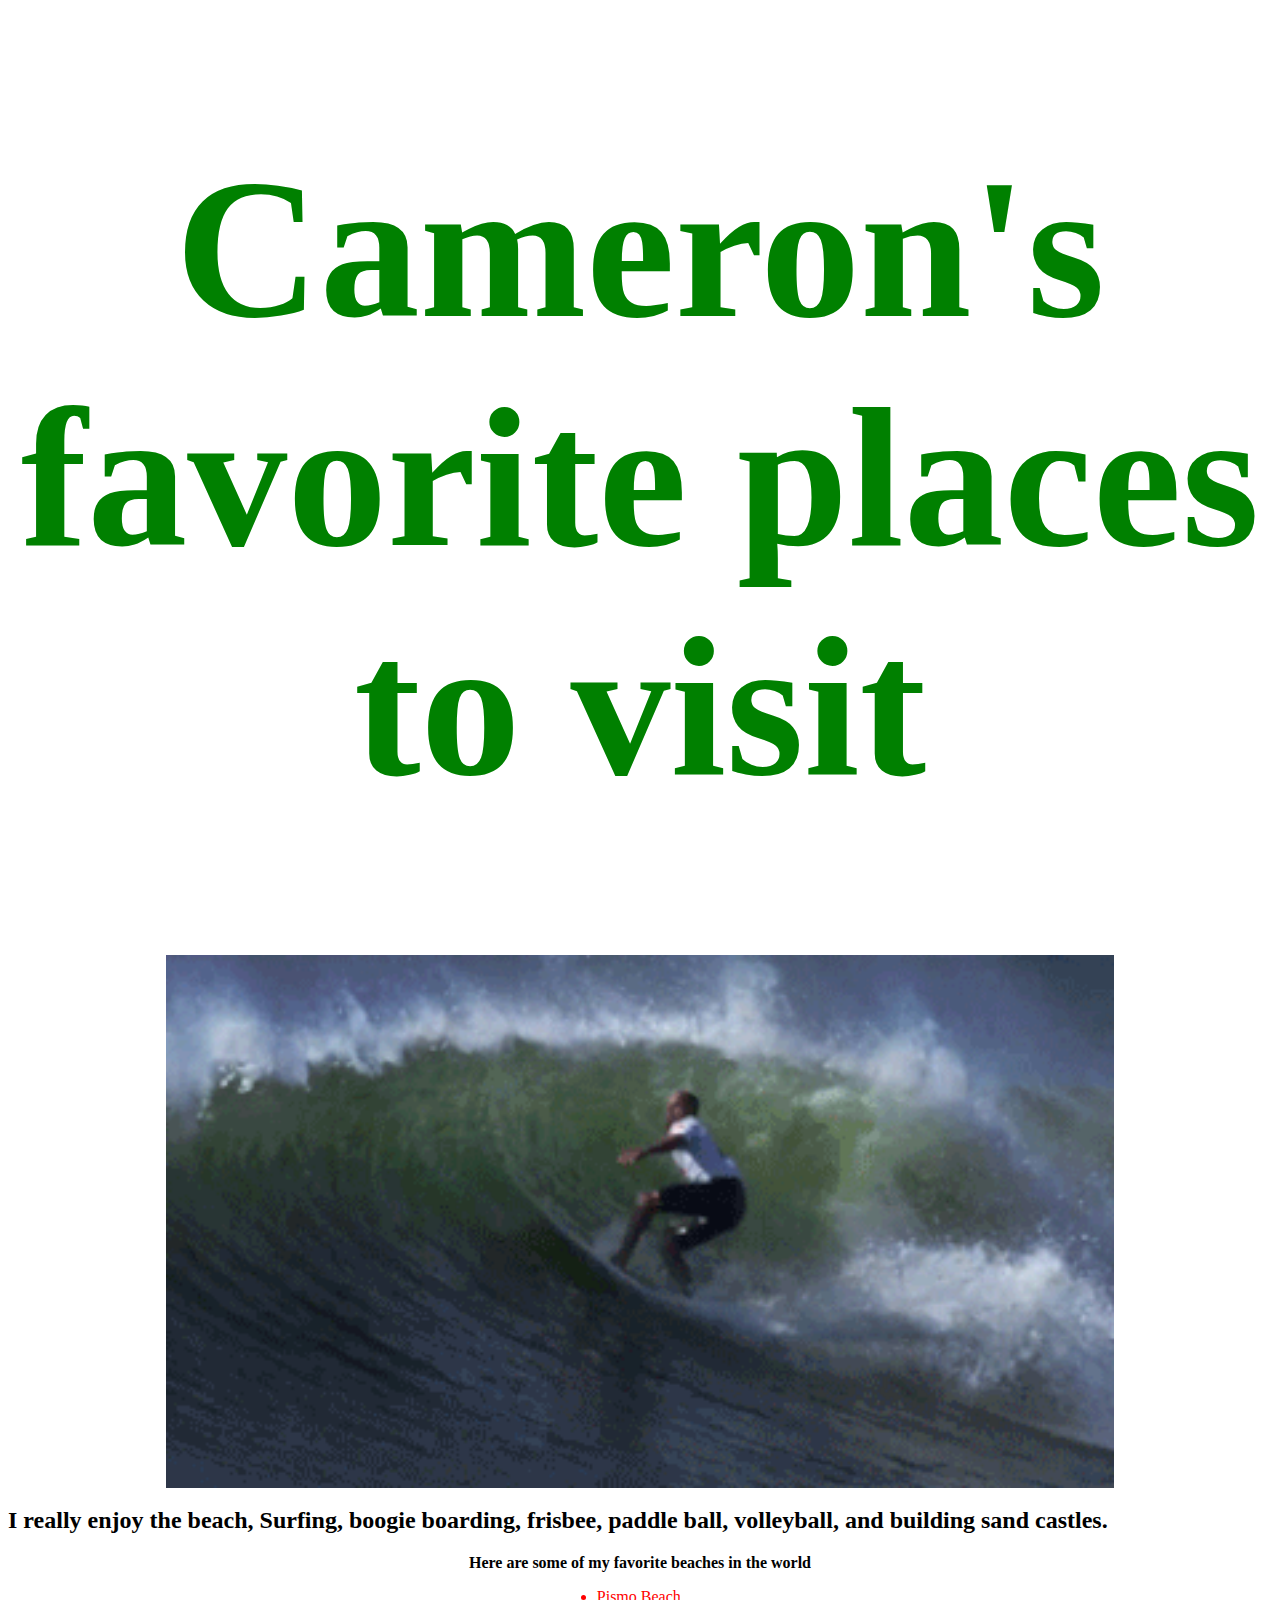
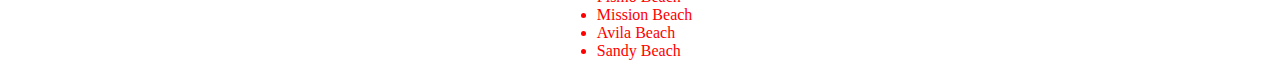
<file: index.html>
<!DOCTYPE html>
<html>
  <head>
    <link href="css/styles3.css" rel="stylesheet" type:"text/css">
    <title>Favorite Places in the World</title>
  </head>

  <body>
    <h1>Cameron's favorite places to visit</h1>
    <img src="img/surfsup.gif" alt="Surfer performing a 360">
    <h2>
      I really enjoy the beach, Surfing, boogie boarding, frisbee, paddle ball,
      volleyball, and building sand castles.
    </h2>
    <p>
      Here are some of my favorite beaches in the world
      <ul>
        <li>Pismo Beach</li>
        <li>Mission Beach</li>
        <li>Avila Beach</li>
        <li>Sandy Beach</li>
      </ul>
    </p>
  </body>


</html>
</file>
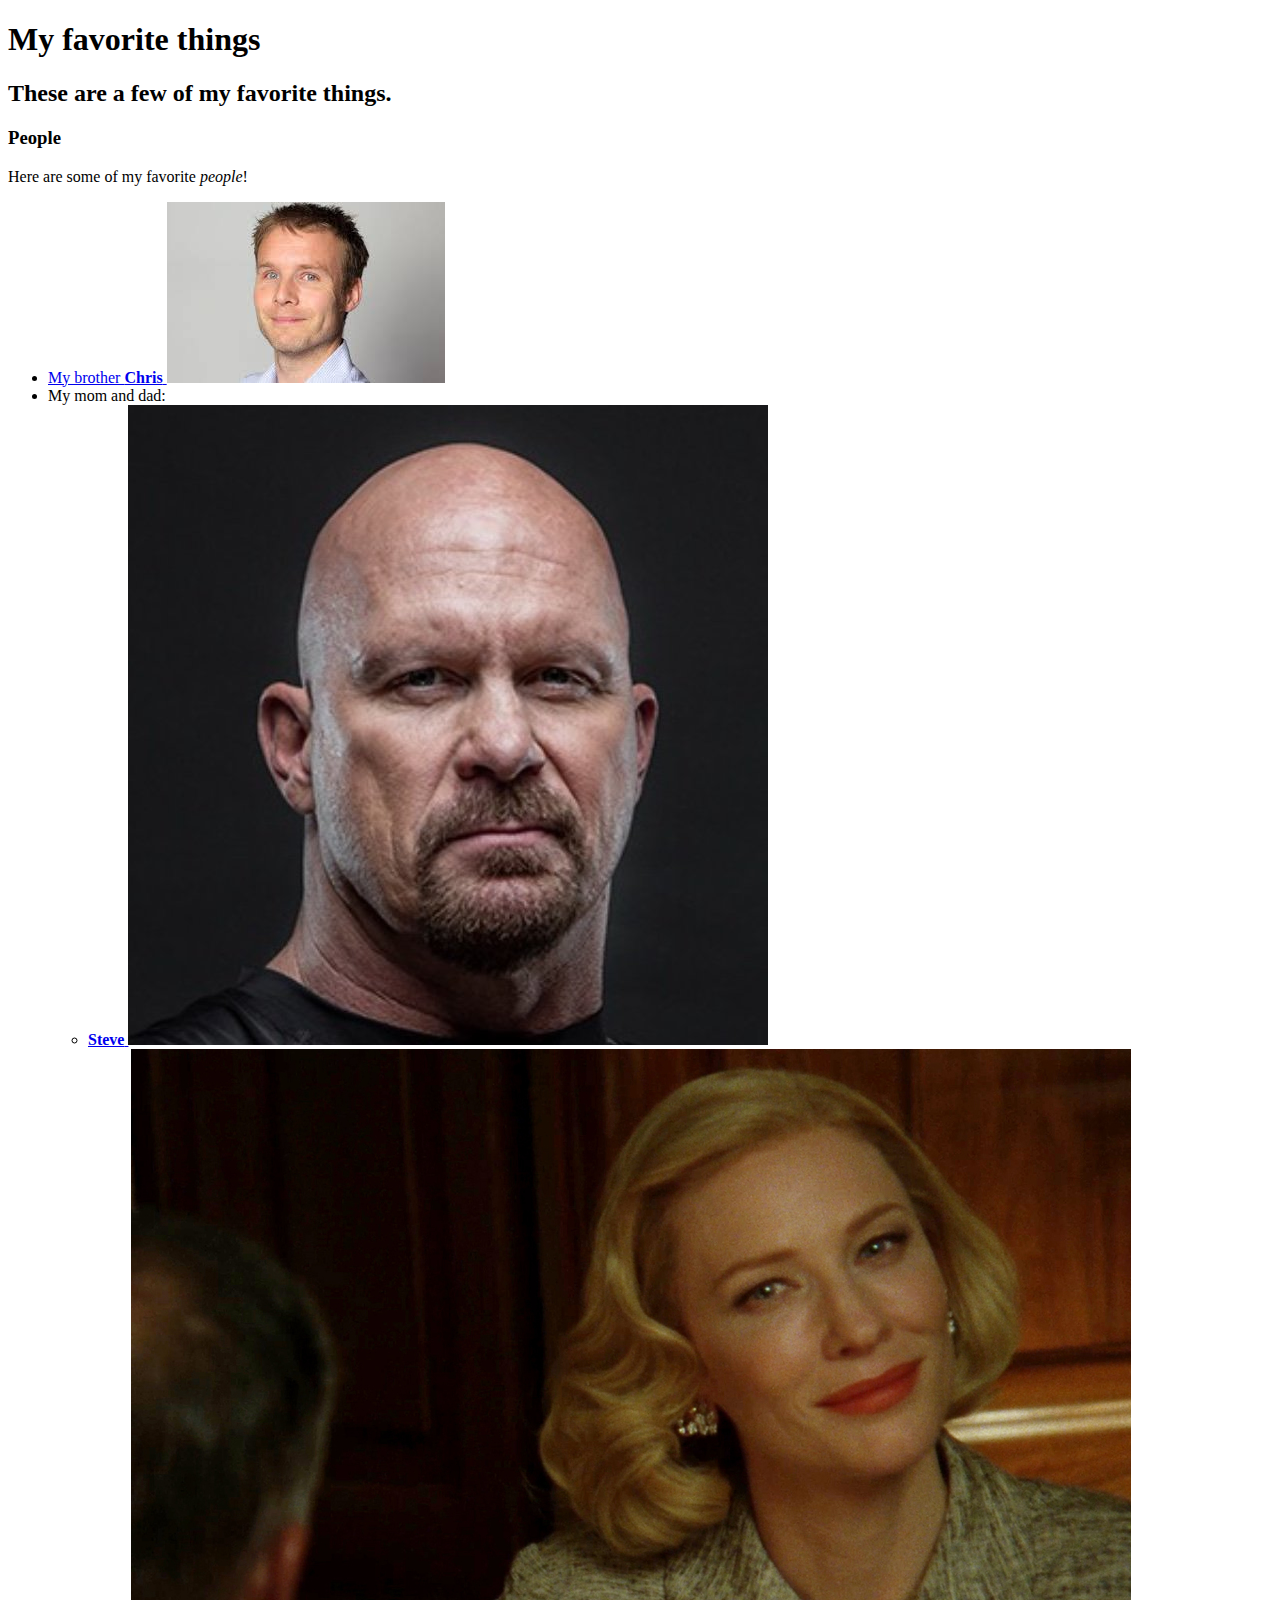
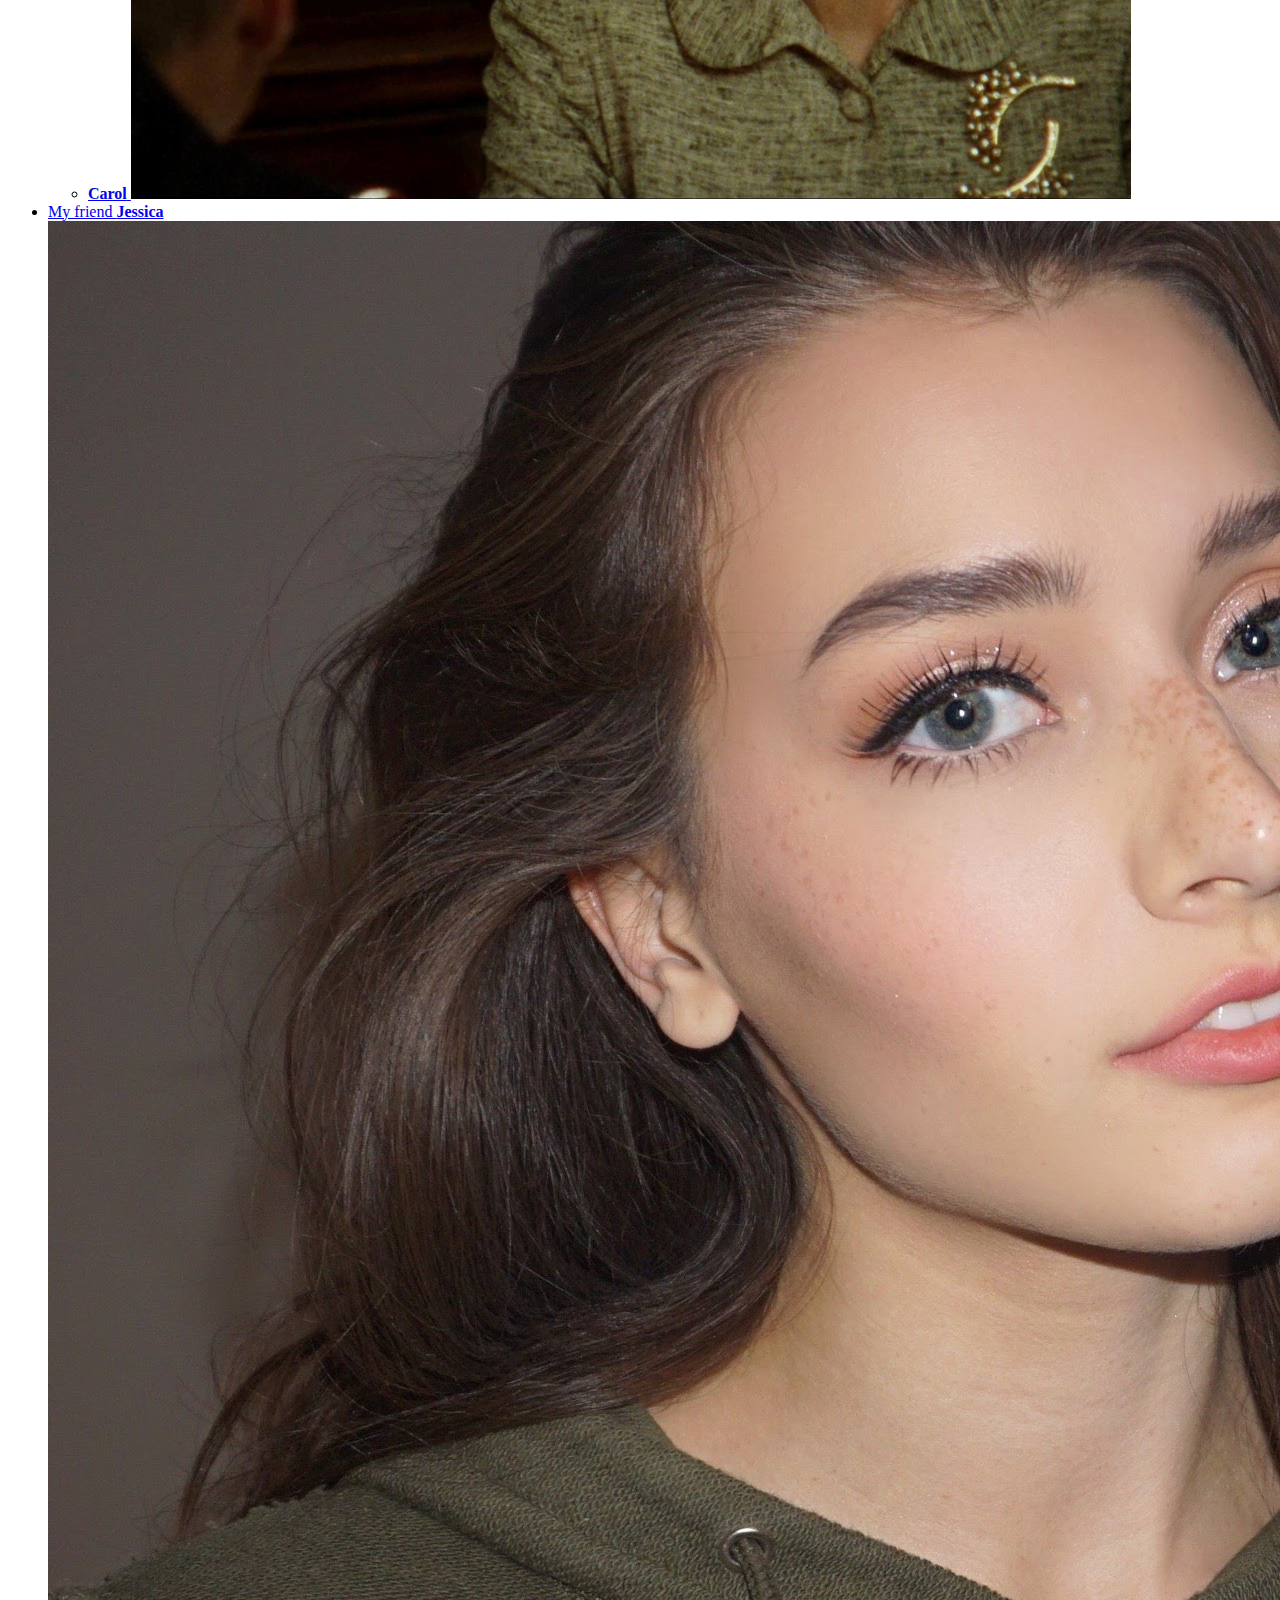
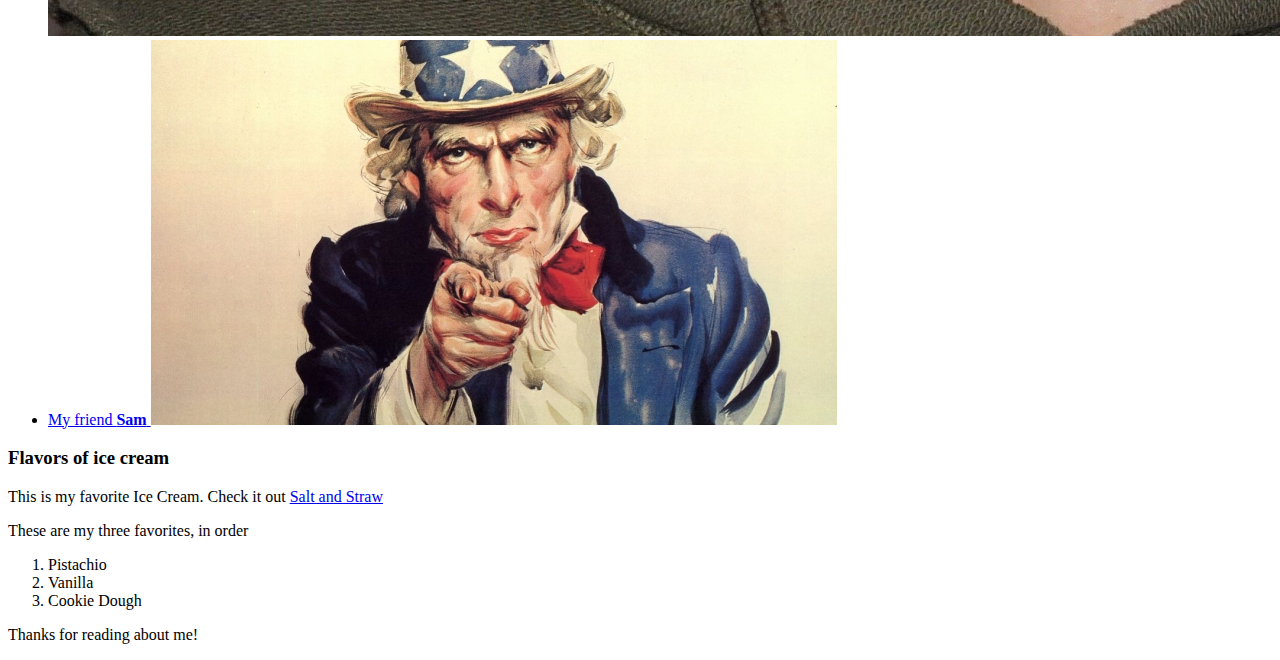
<file: favorite-things.html>
<!DOCTYPE html>
<html>
  <head>
    <title>A pair of our favorite things</title>
  </head>
  <body>
    <h1>My favorite things</h1>
    <h2>These are a few of my favorite things.</h2>
    <h3>People</h3>
    <p>Here are some of my favorite <em>people</em>!</p>
    <ul>
      <li>
        <a href="http://www.example.com/christopher.html">
          My brother <strong>Chris</strong>
          <img src="img/chris.jpeg" alt="a photo of Chris">
        </a>
      </li>
      <li>My mom and dad:
        <ul>
          <li>
            <a href="http://www.example.com/steve.html">
              <strong>Steve</strong>
              <img src="img/steve.jpg" alt="a photo of Steve">
            </a>
          </li>
          <li>
            <a href="http://www.example.com/carol.html">
              <strong>Carol</strong>
              <img src="img/carol.jpg" alt="a photo of Carol">
            </a>
          </li>
        </ul>
      </li>
      <li>
        <a href="http://www.example.com/jessica.html">
          My friend <strong>Jessica</strong>
          <img src="img/jessica.jpg" alt="a photo of Jessica">
        </a>
      </li>
      <li>
        <a href="http://www.example.com/sam.html">
          My friend <strong>Sam</strong>
          <img src="img/sam.jpeg" alt="a photo of Sam">
        </a>
      </li>
    </ul>
    <h3>Flavors of ice cream</h3>
    <p>
      This is my favorite Ice Cream. Check it out <a href="http://saltandstraw.com/">Salt and Straw</a>
    </p>
    <p>These are my three favorites, in order</p>
    <ol>
      <li>Pistachio</li>
      <li>Vanilla</li>
      <li>Cookie Dough</li>
    </ol>
    <p>Thanks for reading about me!</p>
  </body>
</html>
</file>
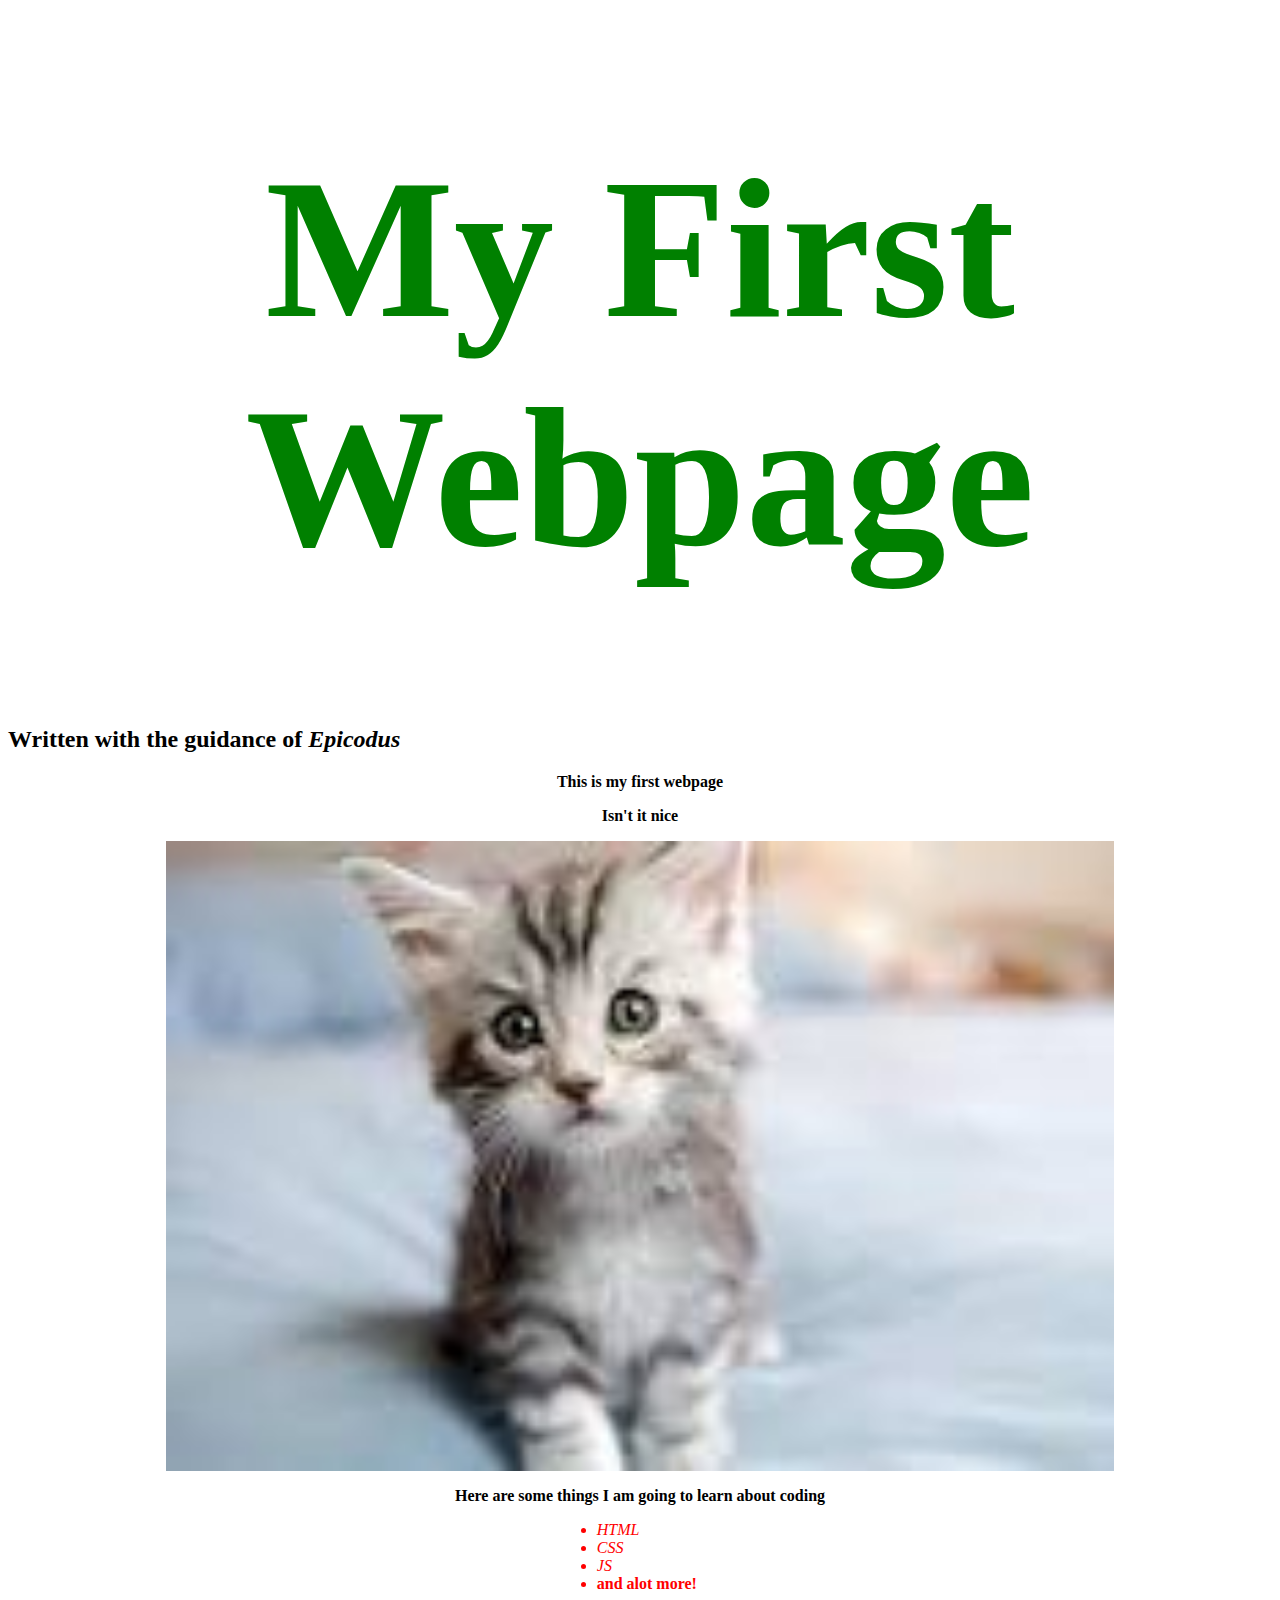
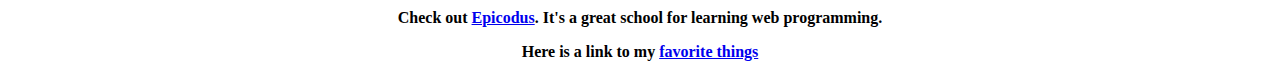
<file: my-first-webpage.html>
<!DOCTYPE html>
<html>
  <head>
    <link href="css/styles3.css" rel="stylesheet" type="text/css">
    <title>Web Page #1</title>
  </head>
  <body>
    <h1>My First Webpage</h1>
    <h2>Written with the guidance of <em>Epicodus</em></h2>

    <p>This is my <strong>first webpage</strong></p>
    <p>Isn't it nice</p>
    <img src="kitten.jpg" alt="A photo of a cute kitten.">
    <p>Here are some things I am going to learn about coding</p>
    <ul>
      <li><em>HTML</em></li>
      <li><em>CSS</em></li>
      <li><em>JS</em></li>
      <li><strong>and alot more!</strong></li>
    </ul>
    <p>
    Check out <a href="http://www.epicodus.com/">Epicodus</a>. It's a great school
    for learning web programming.
    </p>
    <p>
    Here is a link to my <a href="favorite-things.html">favorite things</a>
    </p>
  </body>
</html>
</file>
<file: css/styles3.css>
h1 {
  color: green;
  text-align: center;
  font-size: 200px;
}

img {
  display: block;
  width: 75%;
  margin-left: auto;
  margin-right: auto;
}

p {
  font-stretch: ultra-expanded;
  font-weight: 600;
  text-align: center;
}

ul {
  width: 10%;
  margin: auto;
  color: red;
}
</file>
